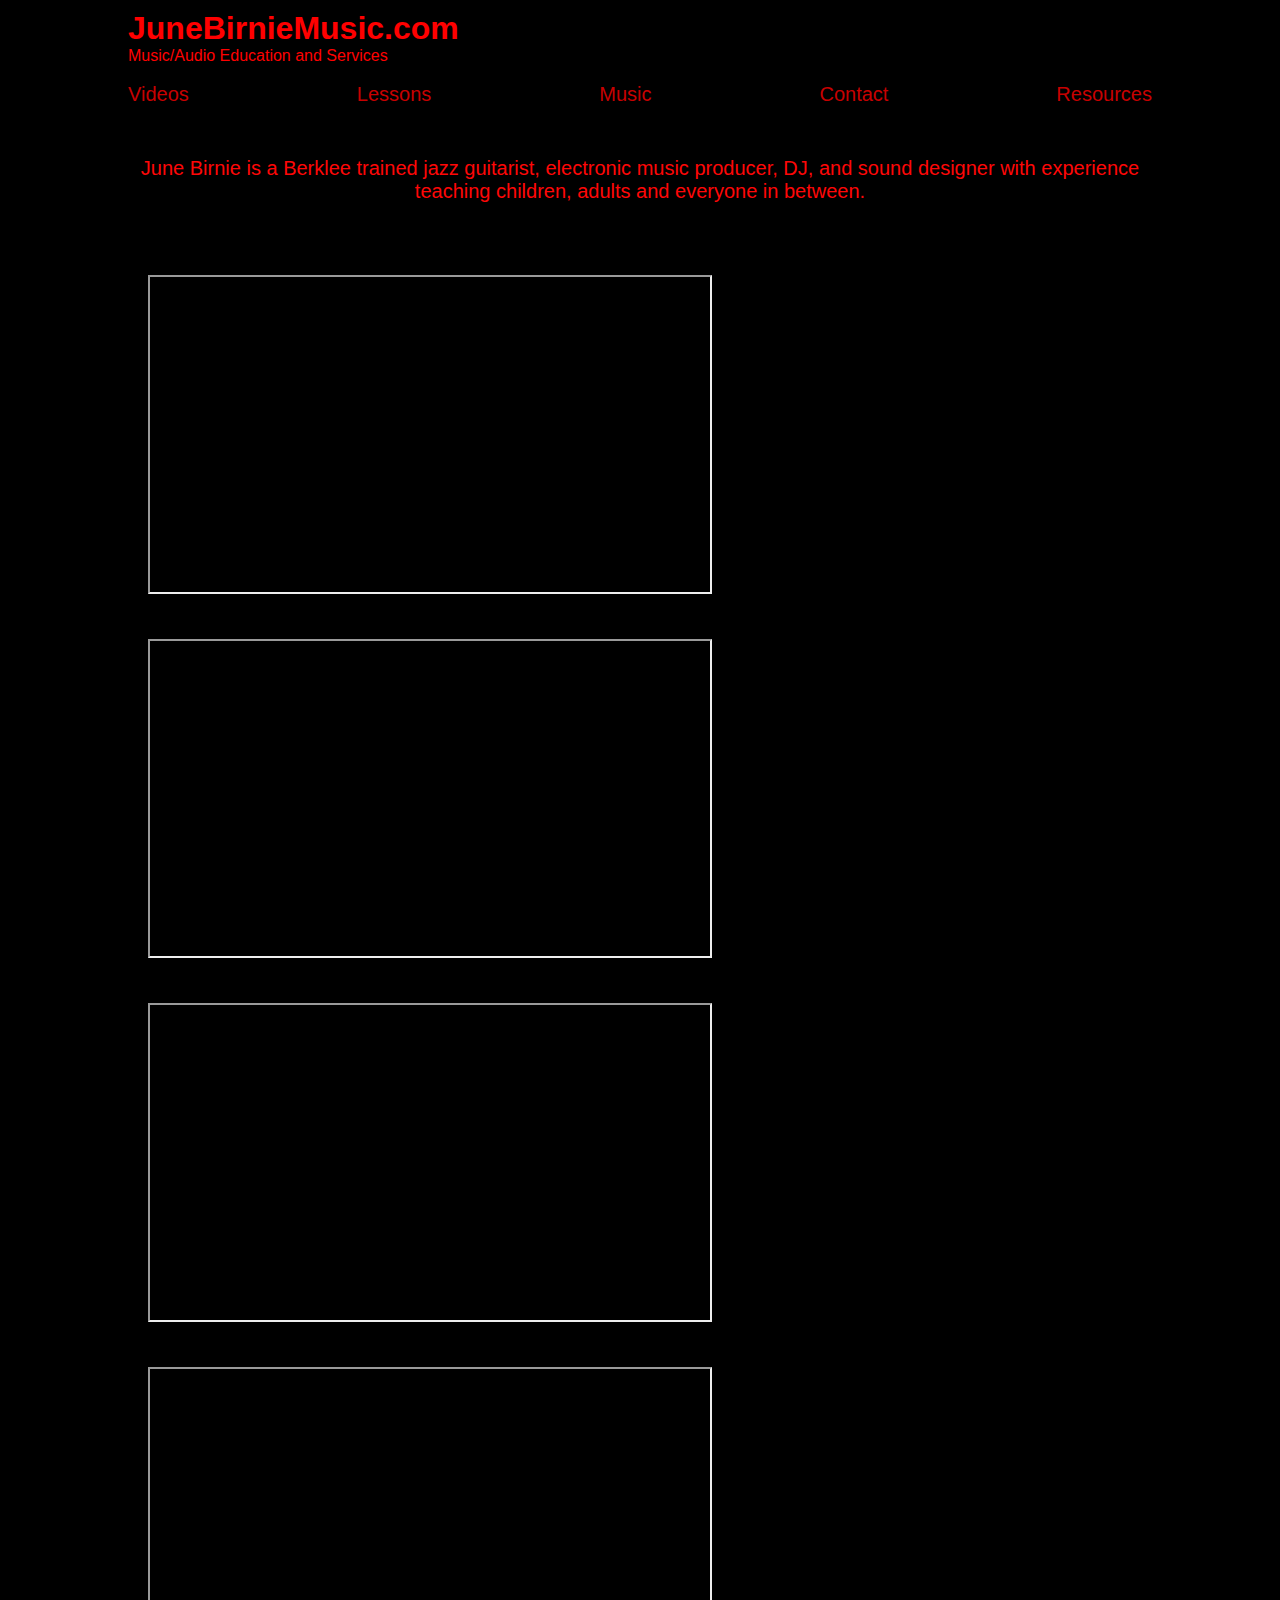
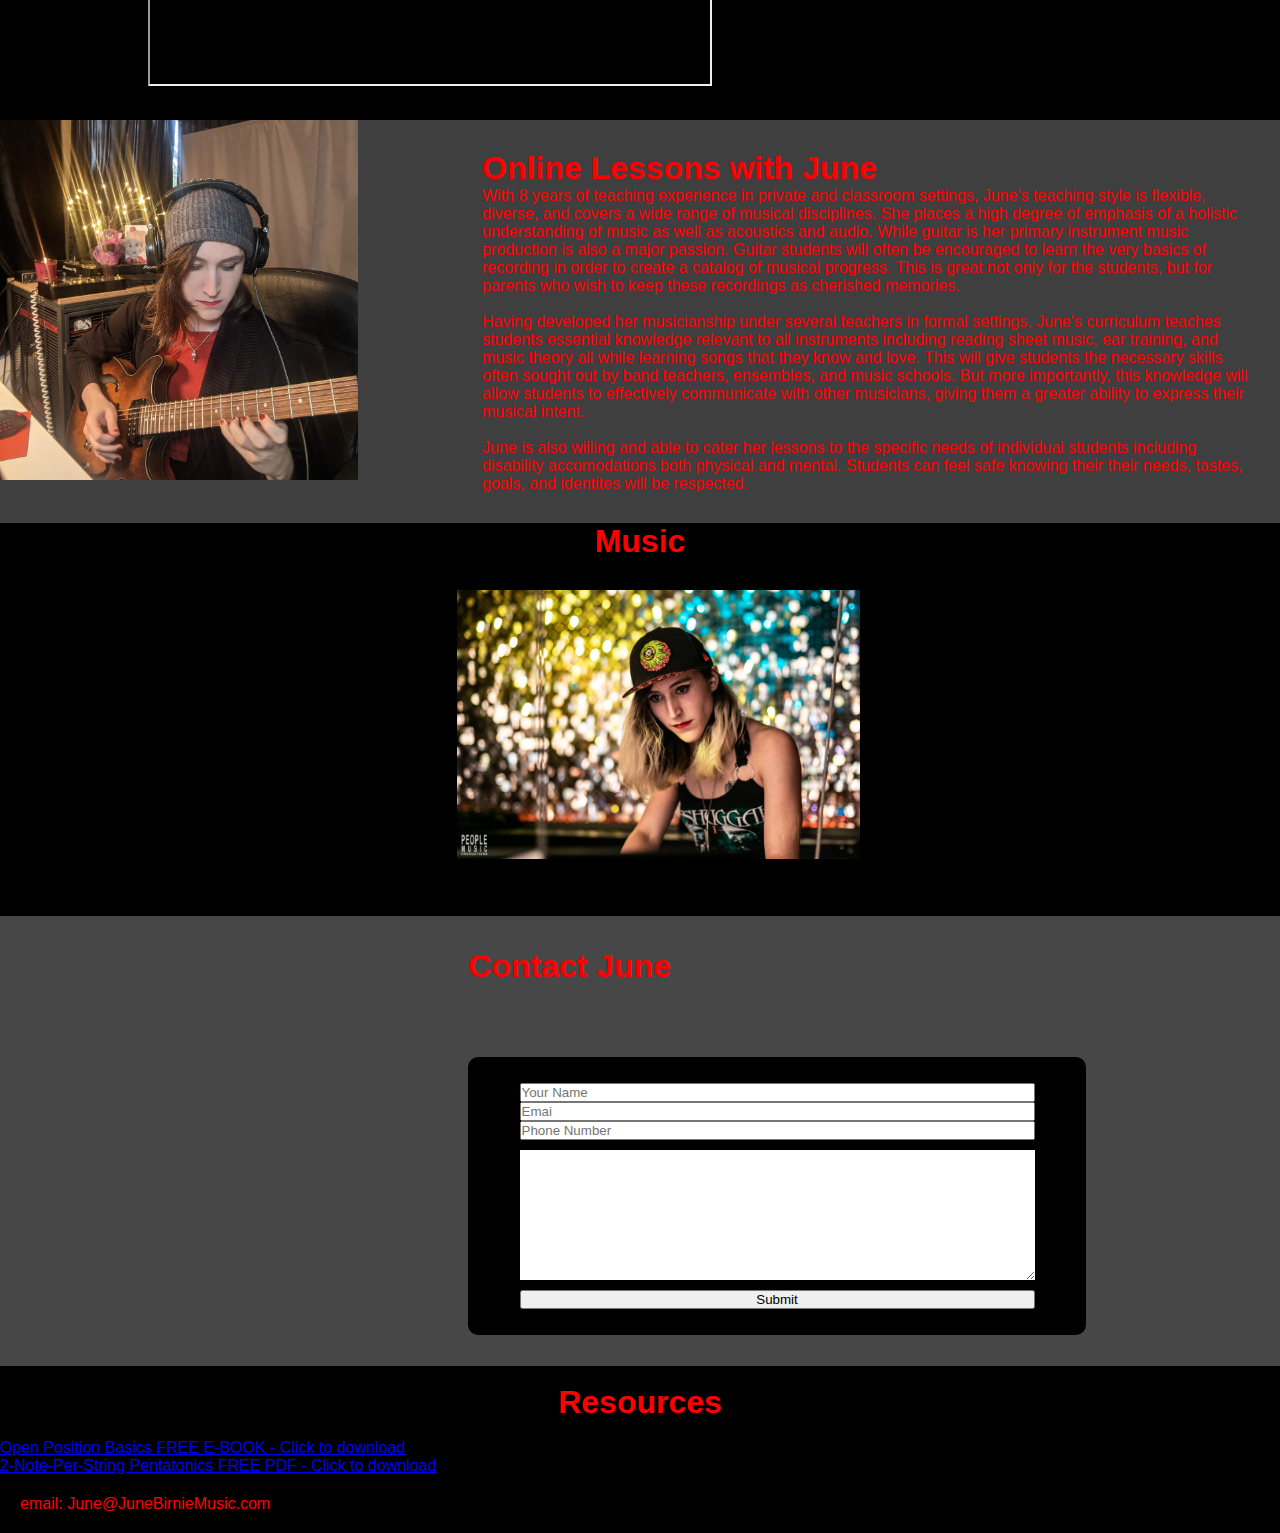
<file: index.html>
<!doctype html>
<html>
    <head>
        <title>June Birnie Music</title>
        <link rel="stylesheet" href="styles\junebirniemusicdotcomstyles.css">
    </head>
    <body>
        <div id="header">
            <h1>JuneBirnieMusic.com</h1>
            <p>Music/Audio Education and Services</p>
            <br>
            <div class="container">
                <nav>
                    <ul id="navigation">
                        <li class = navLi><a class=navLiA href="#videos">Videos</a></li>
                        <li class = navLi><a class=navLiA href="#aboutLessons">Lessons</a></li>
                        <li class = navLi><a class=navLiA href="#music">Music</a></li>
                        <li class = navLi><a class=navLiA href="#contactBox">Contact</a></li>
                        <li class = navLi><a class=navLiA href="#resourcesBox">Resources</a></li>
                    </ul>
                </nav>
                <div class="headerText">
                    <p>June Birnie is a Berklee trained jazz guitarist, electronic music producer, 
                        DJ, and sound designer with experience teaching children, adults and everyone in between.</p>
                </div>
                <div class="videos" id="videos">
                    <iframe class="embededVideo" width="560" height="315" src="https://www.youtube.com/embed/K71wBHPXmpo" 
                    title="YouTube video player" frameborder="20" 
                    allow="accelerometer; autoplay; clipboard-write; encrypted-media; gyroscope; picture-in-picture; web-share" 
                    allowfullscreen></iframe>
                    <iframe class="embededVideo" width="560" height="315" src="https://www.youtube.com/embed/tu3pc1Bllps" 
                    title="YouTube video player" frameborder="20" 
                    allow="accelerometer; autoplay; clipboard-write; encrypted-media; gyroscope; picture-in-picture; web-share" 
                    allowfullscreen></iframe>
                    <iframe class="embededVideo" width="560" height="315" src="https://www.youtube.com/embed/_FeLWsOnn9U" 
                    title="YouTube video player" frameborder="20" 
                    allow="accelerometer; autoplay; clipboard-write; encrypted-media; gyroscope; picture-in-picture; web-share" 
                    allowfullscreen></iframe>
                    <iframe class="embededVideo" width="560" height="315" src="https://www.youtube.com/embed/LKiLpXJMnJA" 
                    title="YouTube video player" frameborder="20" 
                    allow="accelerometer; autoplay; clipboard-write; encrypted-media; gyroscope; picture-in-picture; web-share" 
                    allowfullscreen></iframe>
                </div>
            </div>
        </div>
        <div class="aboutLessons" id="aboutLessons">
            <div class="aboutRow">
                <div class="aboutColumn1">
                    <img id="junePhoto1" src="images\junephoto1.jpg" alt="JuneDjPhoto">
                </div>
                <div class="aboutColumn2">
                    <h1>Online Lessons with June</h1>
                    <p class="aboutMeText">With 8 years of teaching experience in private and classroom settings, 
                        June's teaching style is flexible, diverse, and covers a wide range of musical disciplines.
                        She places a high degree of emphasis of a holistic understanding of music as well as acoustics and 
                        audio.  While guitar is her primary instrument music production is also 
                        a major passion. Guitar students will often be encouraged to learn the very basics
                        of recording in order to create a catalog of musical progress. This is great not only 
                        for the students, but for parents who wish to keep these recordings as cherished memories.
                    </p>
                    <br>
                    <p class="aboutMeText"> Having developed her musicianship under several teachers in formal settings, 
                        June's curriculum teaches students essential knowledge relevant to all instruments including reading 
                        sheet music, ear training, and music theory all while learning songs that they know and love. 
                        This will give students the necessary skills often 
                        sought out by band teachers, ensembles, and music schools. But more importantly, 
                        this knowledge will allow students to effectively communicate with other musicians, giving
                        them a greater ability to express their musical intent.
                    </p>
                    <br>
                    <p class="aboutMeText">June is also willing and able to cater her lessons to the specific needs of individual students
                        including disability accomodations both physical and mental. Students can feel safe knowing their their needs, 
                        tastes, goals, and identites will be respected.
                    </p>
                </div>
            </div>
        </div>
        <div class="music" id="music">
            <h1 id="musicHeader">Music</h1>
            <div class="musicRow">
                <div calss="musicColumn1">
                    <iframe style="border-radius:12px" src="https://open.spotify.com/embed/artist/4dmeuzQMwaZ7FDMu0bl2E6?utm_source=generator" 
                    width="100%" height="352" frameBorder="0" allowfullscreen="" 
                    allow="autoplay; clipboard-write; encrypted-media; fullscreen; picture-in-picture" loading="lazy"></iframe>
                </div>
                <div class="musicColumn2">
                    <img id="junePhoto2" src="images\junephoto2.jpg" alt="JuneDjPhoto">
                </div>
            </div>
        </div>
        <div class="contactBox" id="contactBox">
            <h1 id="contactHeader">Contact June</h1>
            <form id ="contactForm" action="https://formsubmit.co/juneunderscorebirnie@gmail.com" method="POST">
                <input type="text" id="contactNameInput" placeholder="Your Name" required>
                <input type="text" id="contactEmailInput" placeholder="Emai" required>
                <input type="text" id="contactPhoneInput" placeholder="Phone Number" required>
                <textarea id="contactMessageInput" rows="5"></textarea>
                <button type="submit">Submit</button>
            </form>
        </div>
        <div id="resourcesBox">
            <br>
            <h1 id="resourcesHeader">Resources</h1>
            <br>
            <div id="resourcesColumn1">
                <a id="openPositionBasicsDownload" href="data/Open%20Position%20Basics%20-%20June%20Birnie.pdf" download> Open Position Basics FREE E-BOOK - Click to download</a>
                <br>
                <a id="2npsPentatonicsDownload" href="data/2NPS%20Pentatonics%20-%20June%20Birnie.pdf" download> 2-Note-Per-String Pentatonics FREE PDF - Click to download</a>
            </div>
            <div id="footer">
                <p id="footerText">email: June@JuneBirnieMusic.com</p>
            </div>
        </div>
    </body>  
</html>
</file>
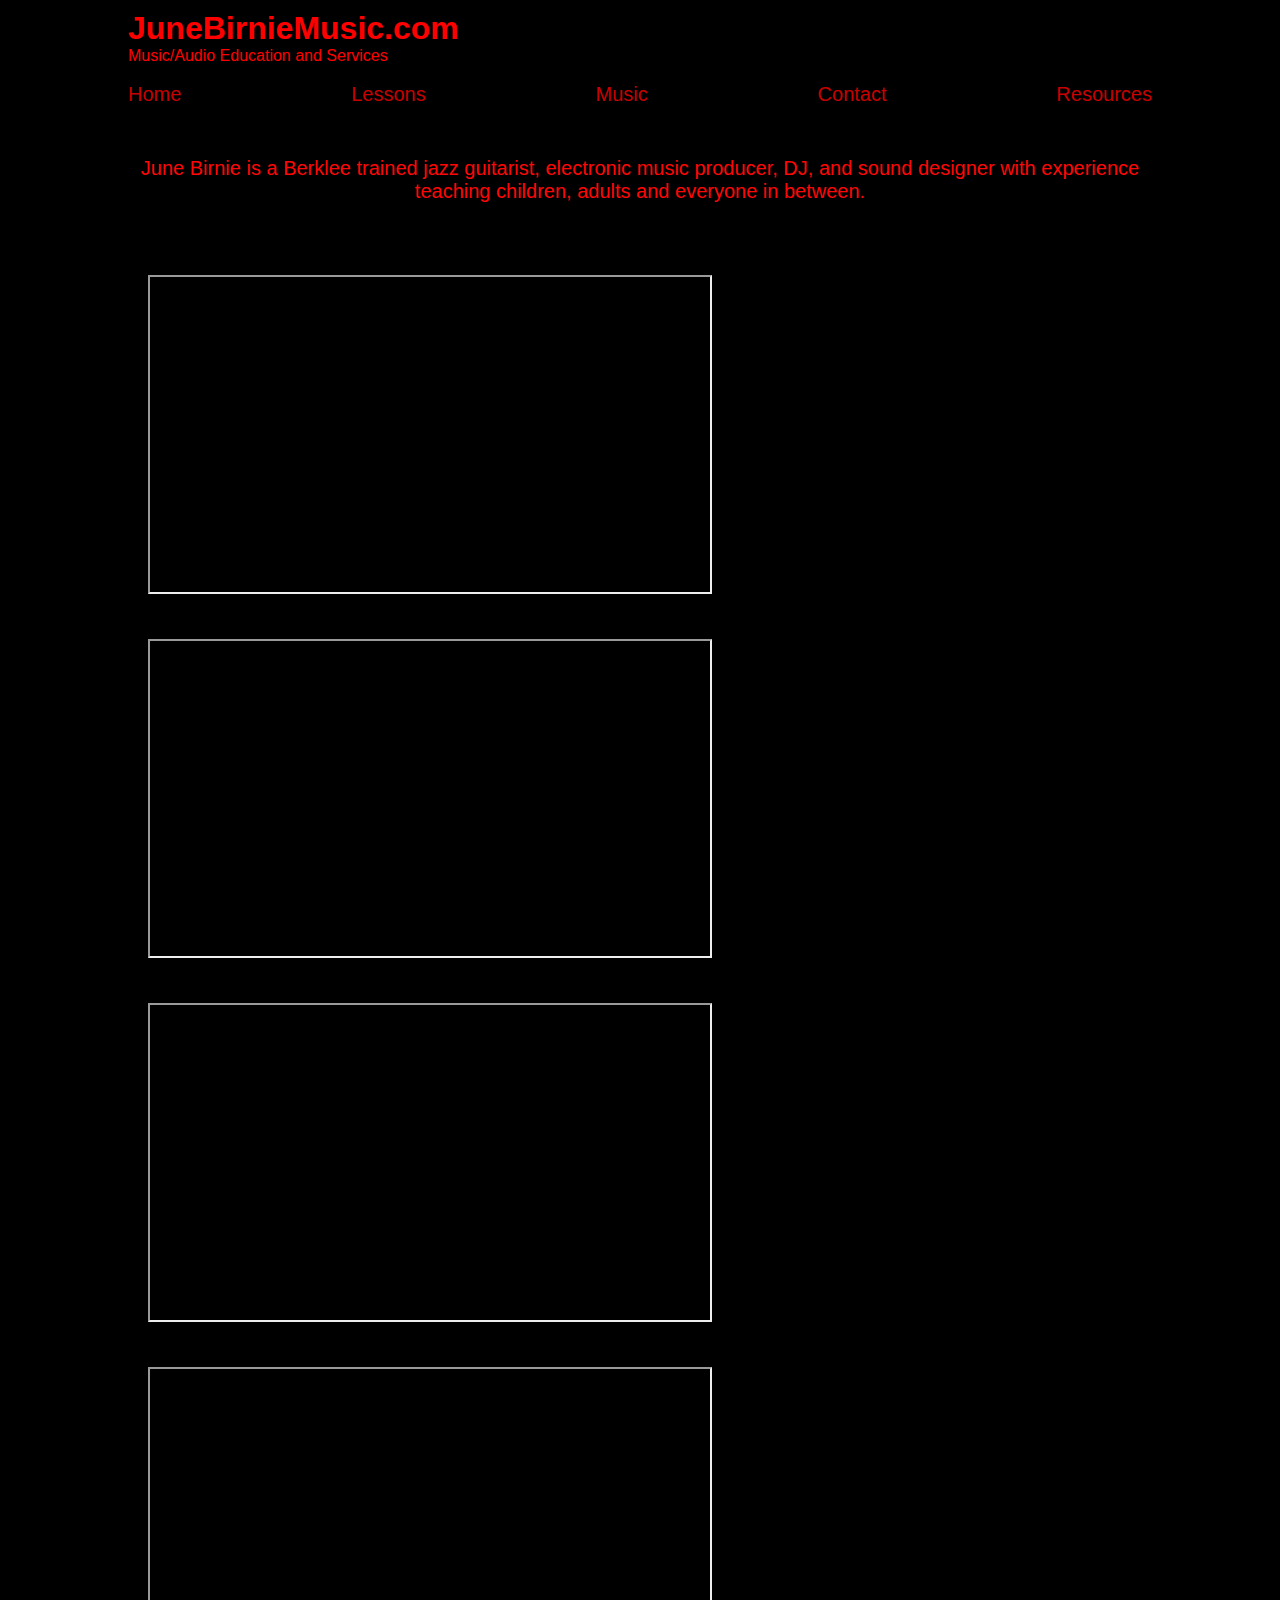
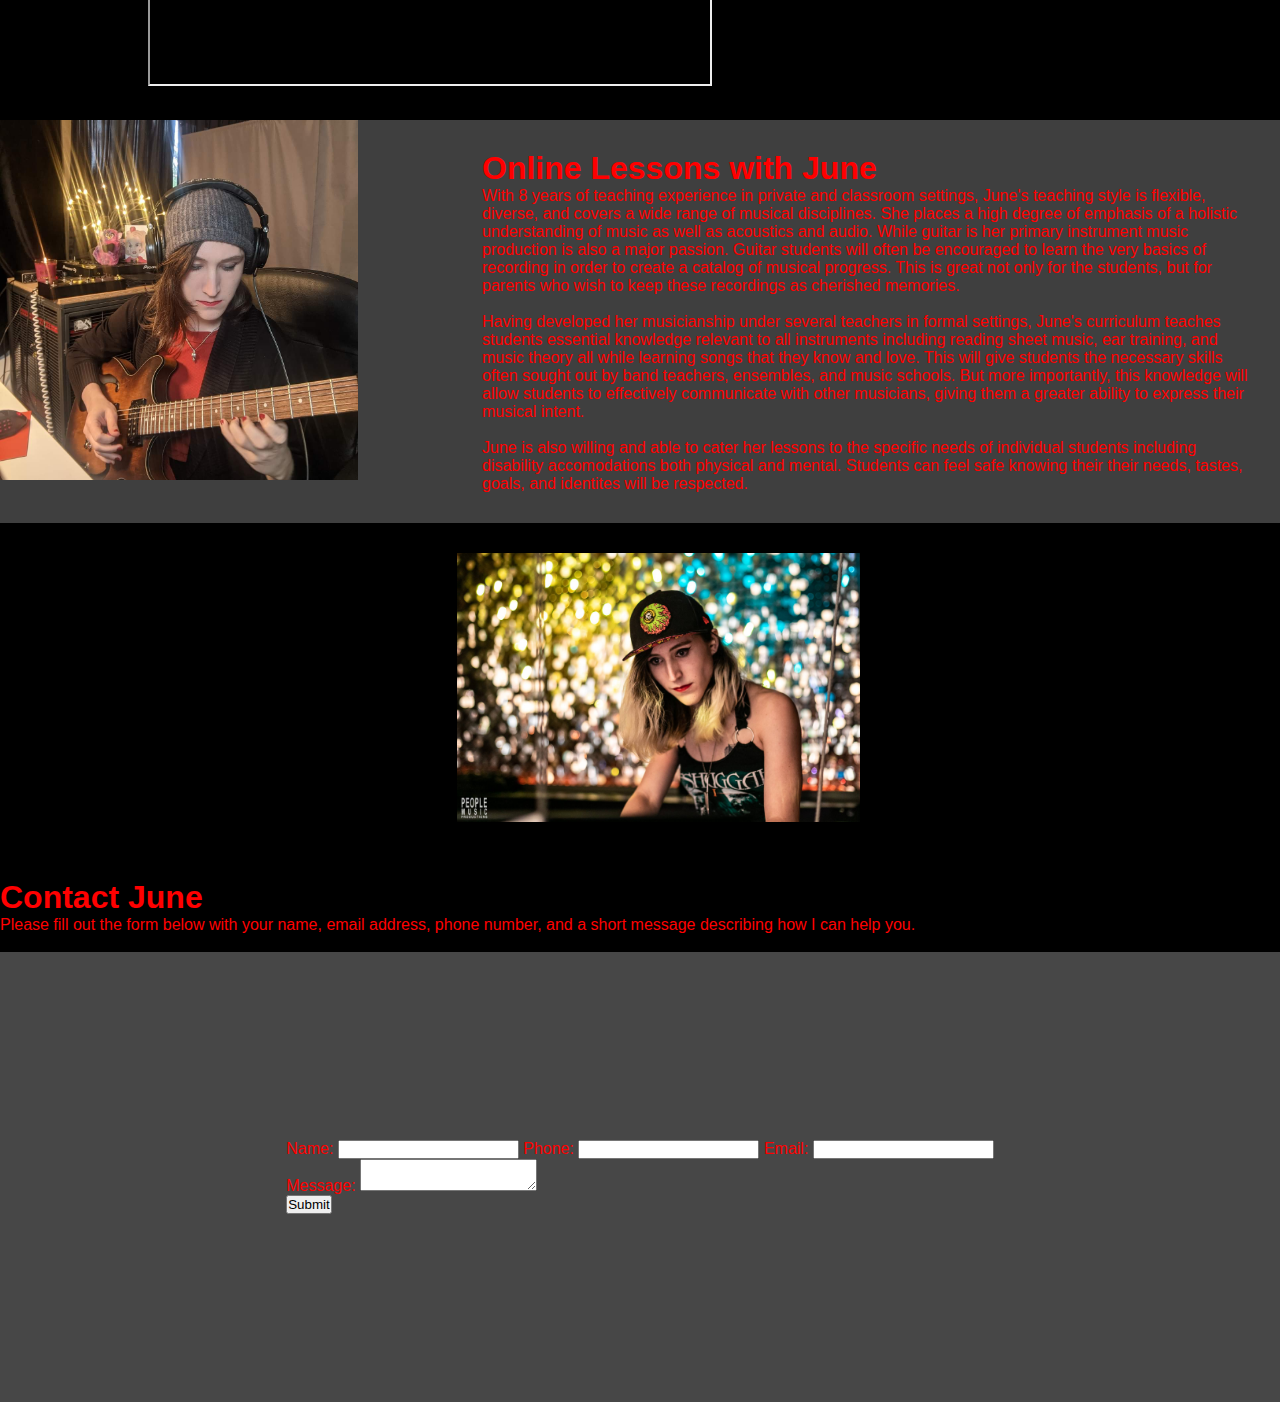
<file: junebirniemusicdotcom.html>
<!doctype html>
<html>
    <head>
        <title>June Birnie Music</title>
        <link rel="stylesheet" href="styles\junebirniemusicdotcomstyles.css">
    </head>
    <body>
        <div id="header">
            <h1>JuneBirnieMusic.com</h1>
            <p>Music/Audio Education and Services</p>
            <br>
            <div class="container">
                <nav>
                    <ul id="navigation">
                        <li class = navLi><a class=navLiA href="#">Home</a></li>
                        <li class = navLi><a class=navLiA href="#">Lessons</a></li>
                        <li class = navLi><a class=navLiA href="#">Music</a></li>
                        <li class = navLi><a class=navLiA href="#">Contact</a></li>
                        <li class = navLi><a class=navLiA href="#">Resources</a></li>
                    </ul>
                </nav>
                <div class="headerText">
                    <p>June Birnie is a Berklee trained jazz guitarist, electronic music producer, 
                        DJ, and sound designer with experience teaching children, adults and everyone in between.</p>
                </div>
                <div class="videos">
                    <iframe class="embededVideo" width="560" height="315" src="https://www.youtube.com/embed/K71wBHPXmpo" 
                    title="YouTube video player" frameborder="20" 
                    allow="accelerometer; autoplay; clipboard-write; encrypted-media; gyroscope; picture-in-picture; web-share" 
                    allowfullscreen></iframe>
                    <iframe class="embededVideo" width="560" height="315" src="https://www.youtube.com/embed/tu3pc1Bllps" 
                    title="YouTube video player" frameborder="20" 
                    allow="accelerometer; autoplay; clipboard-write; encrypted-media; gyroscope; picture-in-picture; web-share" 
                    allowfullscreen></iframe>
                    <iframe class="embededVideo" width="560" height="315" src="https://www.youtube.com/embed/_FeLWsOnn9U" 
                    title="YouTube video player" frameborder="20" 
                    allow="accelerometer; autoplay; clipboard-write; encrypted-media; gyroscope; picture-in-picture; web-share" 
                    allowfullscreen></iframe>
                    <iframe class="embededVideo" width="560" height="315" src="https://www.youtube.com/embed/LKiLpXJMnJA" 
                    title="YouTube video player" frameborder="20" 
                    allow="accelerometer; autoplay; clipboard-write; encrypted-media; gyroscope; picture-in-picture; web-share" 
                    allowfullscreen></iframe>
                </div>
            </div>
        </div>
        <div class="aboutLessons">
            <div class="aboutRow">
                <div class="aboutColumn1">
                    <img id="junePhoto1" src="images\junephoto1.jpg" alt="JuneDjPhoto">
                </div>
                <div class="aboutColumn2">
                    <h1>Online Lessons with June</h1>
                    <p class="aboutMeText">With 8 years of teaching experience in private and classroom settings, 
                        June's teaching style is flexible, diverse, and covers a wide range of musical disciplines.
                        She places a high degree of emphasis of a holistic understanding of music as well as acoustics and 
                        audio.  While guitar is her primary instrument music production is also 
                        a major passion. Guitar students will often be encouraged to learn the very basics
                        of recording in order to create a catalog of musical progress. This is great not only 
                        for the students, but for parents who wish to keep these recordings as cherished memories.
                    </p>
                    <br>
                    <p class="aboutMeText"> Having developed her musicianship under several teachers in formal settings, 
                        June's curriculum teaches students essential knowledge relevant to all instruments including reading 
                        sheet music, ear training, and music theory all while learning songs that they know and love. 
                        This will give students the necessary skills often 
                        sought out by band teachers, ensembles, and music schools. But more importantly, 
                        this knowledge will allow students to effectively communicate with other musicians, giving
                        them a greater ability to express their musical intent.
                    </p>
                    <br>
                    <p class="aboutMeText">June is also willing and able to cater her lessons to the specific needs of individual students
                        including disability accomodations both physical and mental. Students can feel safe knowing their their needs, 
                        tastes, goals, and identites will be respected.
                    </p>
                </div>
            </div>
        </div>
        <div class="music">
            <div class="musicRow">
                <div calss="musicColumn1">
                    <iframe style="border-radius:12px" src="https://open.spotify.com/embed/artist/4dmeuzQMwaZ7FDMu0bl2E6?utm_source=generator" 
                    width="250%" height="352" frameBorder="0" allowfullscreen="" 
                    allow="autoplay; clipboard-write; encrypted-media; fullscreen; picture-in-picture" loading="lazy"></iframe>
                </div>
                <div class="musicColumn2">
                    <img id="junePhoto2" src="images\junephoto2.jpg" alt="JuneDjPhoto">
                </div>
            </div>
        </div>
        <div class="contact">
            <h1 class="contactHeader">Contact June</h1>
                <p>
                    Please fill out the form below with your name, email address, phone number, 
                    and a short message describing how I can help you. 
                </p>
                <br>
            <div class="contactBox">
                <form class="contactForm" action="/submit-form" method="post">
                    <div class="namePhoneEmailDiv">
                        <label class="namePhoneEmailLabel" for="name">Name:</label>
                        <input class="namePhoneEmailInput" type="text" id="name" name="name" required>
                    
                        <label class="namePhoneEmailLabel" for="phone">Phone:</label>
                        <input class="namePhoneEmailInput" type="tel" id="phone" name="phone" pattern="[0-9]{3}-[0-9]{3}-[0-9]{4}" required>
                    
                        <label class="namePhoneEmailLabel" for="email">Email:</label>
                        <input class="namePhoneEmailInput" type="email" id="email" name="email" required>
                    </div>
                    <div id="messageInputDiv">
                        <label for="message">Message:</label>
                        <textarea id="message" name="message" required></textarea>
                    </div>
                    <input type="submit" value="Submit">
                  </form>
            </div>
        </div>
    </body>
    <script></script>
</html>
</file>
